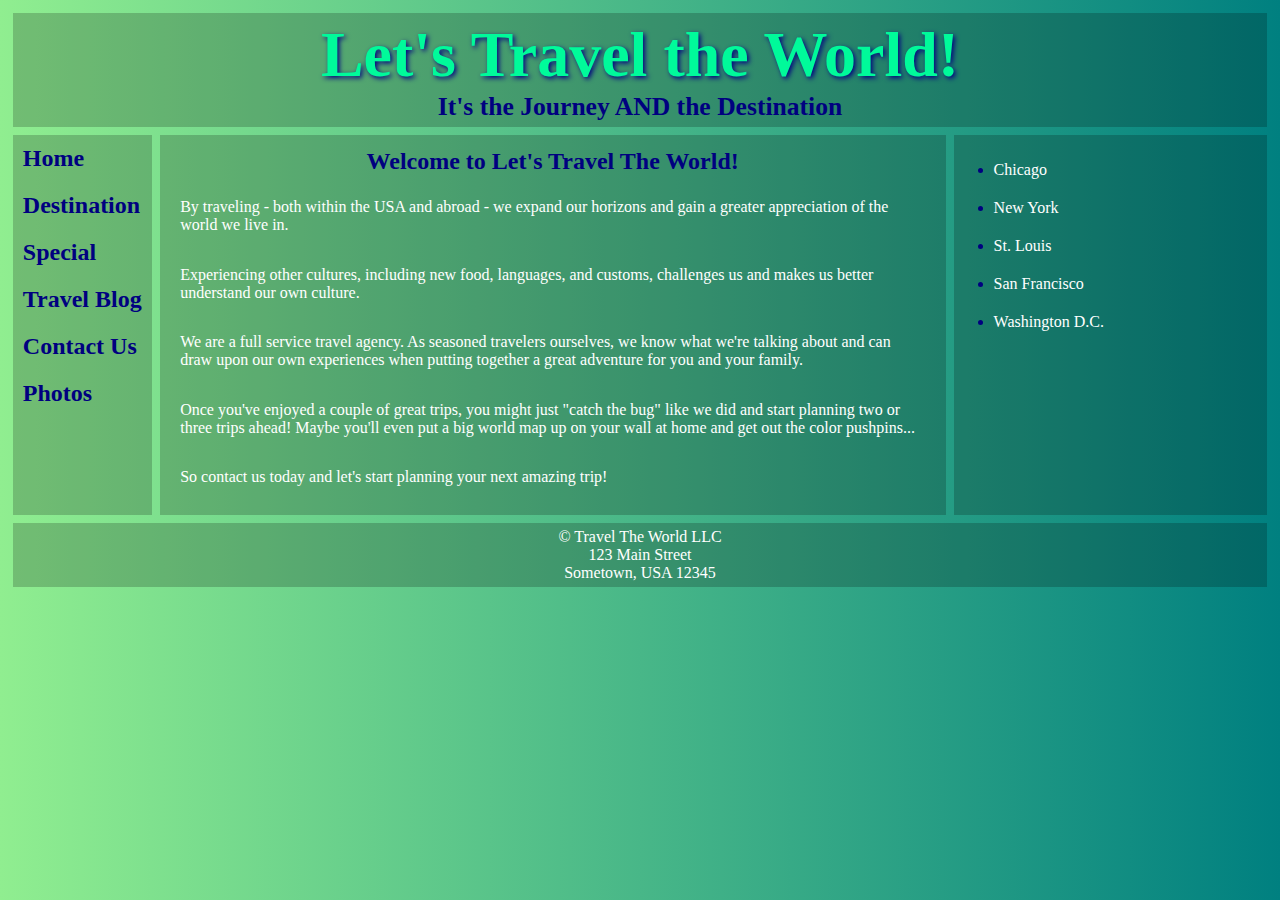
<file: index.html>
<!DOCTYPE html>
<html>
  <head>
    <script src="https://ajax.googleapis.com/ajax/libs/jquery/3.1.1/jquery.min.js"></script>
    <script src="code.js"></script>
    <meta name="viewport" content="width=device-width,initial-scale=1">
    <title>Travel the World</title>
    <meta charset="utf-8">
    <link rel="stylesheet" type="text/css" href="style1.css">
</head>
 <body>
  <div class="container1">
    <header>
        <h1>Let's Travel the World!</h1>
        <h3>It's the Journey AND the Destination</h3>
    </header>
   <nav id="flex-nav">
<a href="#" class="toggleNav">&#9776; Menu</a> <!--This will only be visible less than 480px wide-->
        <ul>
        <li><a href="index.html">Home</a></li>
        <li><a href="destination.html">Destination</a></li>
        <li><a href="special.html">Special</a></li>
        <li><a href="blog.html">Travel Blog</a></li>
        <li><a href="contact.html">Contact Us</a></li>
           <li><a href="photos.html">Photos</a></li>
       </ul>
    </nav>
    <main>
        <h2>Welcome to Let's Travel The World!</h2>
        <p>By traveling - both within the USA and abroad - we expand our horizons and gain a greater appreciation of the world we live in.</p>

        <p>Experiencing other cultures, including new food, languages, and customs, challenges us and makes us better understand our own culture.</p>

        <p>We are a full service travel agency. As seasoned travelers ourselves, we know what we're talking about and can draw upon our own experiences when putting together a great adventure for you and your family.</p>

        <p>Once you've enjoyed a couple of great trips, you might just "catch the bug" like we did and start planning two or three trips ahead! Maybe you'll even put a big world map up on your wall at home and get out the color pushpins...</p>

   <p>So contact us today and let's start planning your next amazing trip!</p>
    </main>
    <aside>
      <ul>
        <li><a href="https://www.choosechicago.com/">Chicago</a></li>
        <li><a href="https://www.nycgo.com/">New York</a></li>
        <li><a href="https://explorestlouis.com/">St. Louis</a></li>
        <li><a href="http://www.sftravel.com/">San Francisco</a></li>
        <li><a href="https://washington.org/">Washington D.C.</a></li>
      </ul>
    </aside>
    <footer>
        <p> &copy; Travel The World LLC</p>
        <p>123 Main Street</p>
        <p>Sometown, USA 12345</p>
    </footer>
  </div>
</body>
</html>
</file>
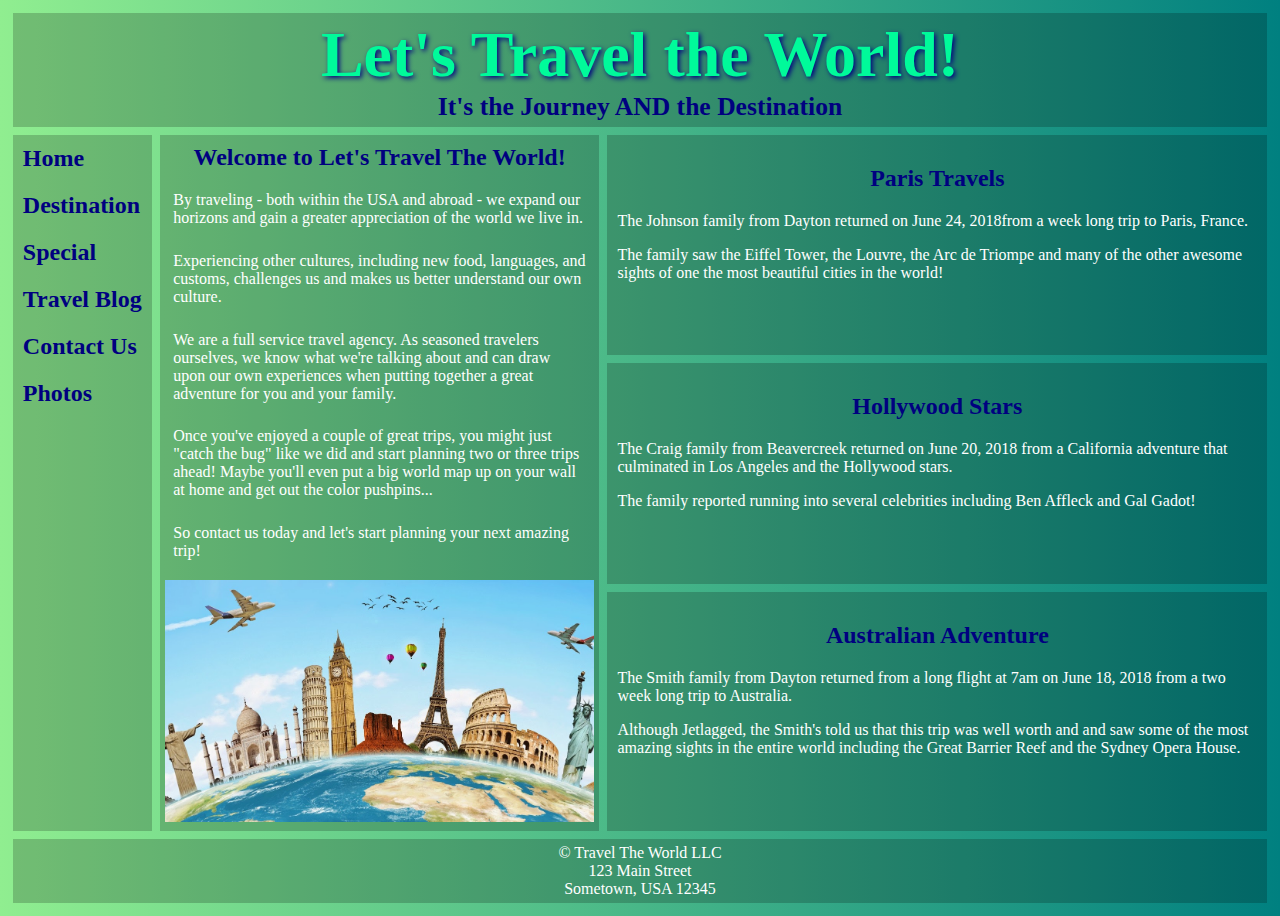
<file: blog.html>
<!DOCTYPE html>
<html>
  <head>
    <script src="https://ajax.googleapis.com/ajax/libs/jquery/3.1.1/jquery.min.js"></script>
    <script src="code.js"></script>
    <meta name="viewport" content="width=device-width,initial-scale=1">
    <title>Travel the World</title>
    <meta charset="utf-8">
    <link rel="stylesheet" type="text/css" href="style1.css">
</head>
 <body>
  <div class="container2">
    <header>
        <h1>Let's Travel the World!</h1>
        <h3>It's the Journey AND the Destination</h3>
    </header>
   <nav id="flex-nav">
<a href="#" class="toggleNav">&#9776; Menu</a> <!--This will only be visible less than 480px wide-->
        <ul>
        <li><a href="index.html">Home</a></li>
        <li><a href="destination.html">Destination</a></li>
        <li><a href="special.html">Special</a></li>
        <li><a href="blog.html">Travel Blog</a></li>
        <li><a href="contact.html">Contact Us</a></li>
           <li><a href="photos.html">Photos</a></li>
       </ul>
    </nav>
    <main>
        <h2>Welcome to Let's Travel The World!</h2>
        <p>By traveling - both within the USA and abroad - we expand our horizons and gain a greater appreciation of the world we live in.</p>

        <p>Experiencing other cultures, including new food, languages, and customs, challenges us and makes us better understand our own culture.</p>

        <p>We are a full service travel agency. As seasoned travelers ourselves, we know what we're talking about and can draw upon our own experiences when putting together a great adventure for you and your family.</p>

        <p>Once you've enjoyed a couple of great trips, you might just "catch the bug" like we did and start planning two or three trips ahead! Maybe you'll even put a big world map up on your wall at home and get out the color pushpins...</p>

   <p>So contact us today and let's start planning your next amazing trip!</p>
 <img src="travel.jpg">   </main>

<article class="top">
<h2>Paris Travels</h2>
<p>
The Johnson family from Dayton returned on June 24, 2018from a week long trip to Paris, France.
  </pf>
<p>
The family saw the Eiffel Tower, the Louvre, the Arc de Triompe and many of the other awesome sights of one the most beautiful cities in the world!
    </pf>
</article>
<article class="middle">
<h2>Hollywood Stars</h2>
<p>
The Craig family from Beavercreek returned on June 20, 2018 from a California adventure that culminated in Los Angeles and the Hollywood stars.
  </pf>
<p>
The family reported running into several celebrities including Ben Affleck and Gal Gadot!
  </pf>
</article>
<article class="bottom">
<h2>Australian Adventure</h2>
<p>
The Smith family from Dayton returned from a long flight at 7am on June 18, 2018 from a two week long trip to Australia.
  </pf>
  <p>
Although Jetlagged, the Smith's told us that this trip was well worth and and saw some of the most amazing sights in the entire world including the Great Barrier Reef and the Sydney Opera House.
  </pf>
</article>


  <footer>
        <p> &copy; Travel The World LLC</p>
        <p>123 Main Street</p>
        <p>Sometown, USA 12345</p>
    </footer>
  </div>
</body>
</html>
</file>
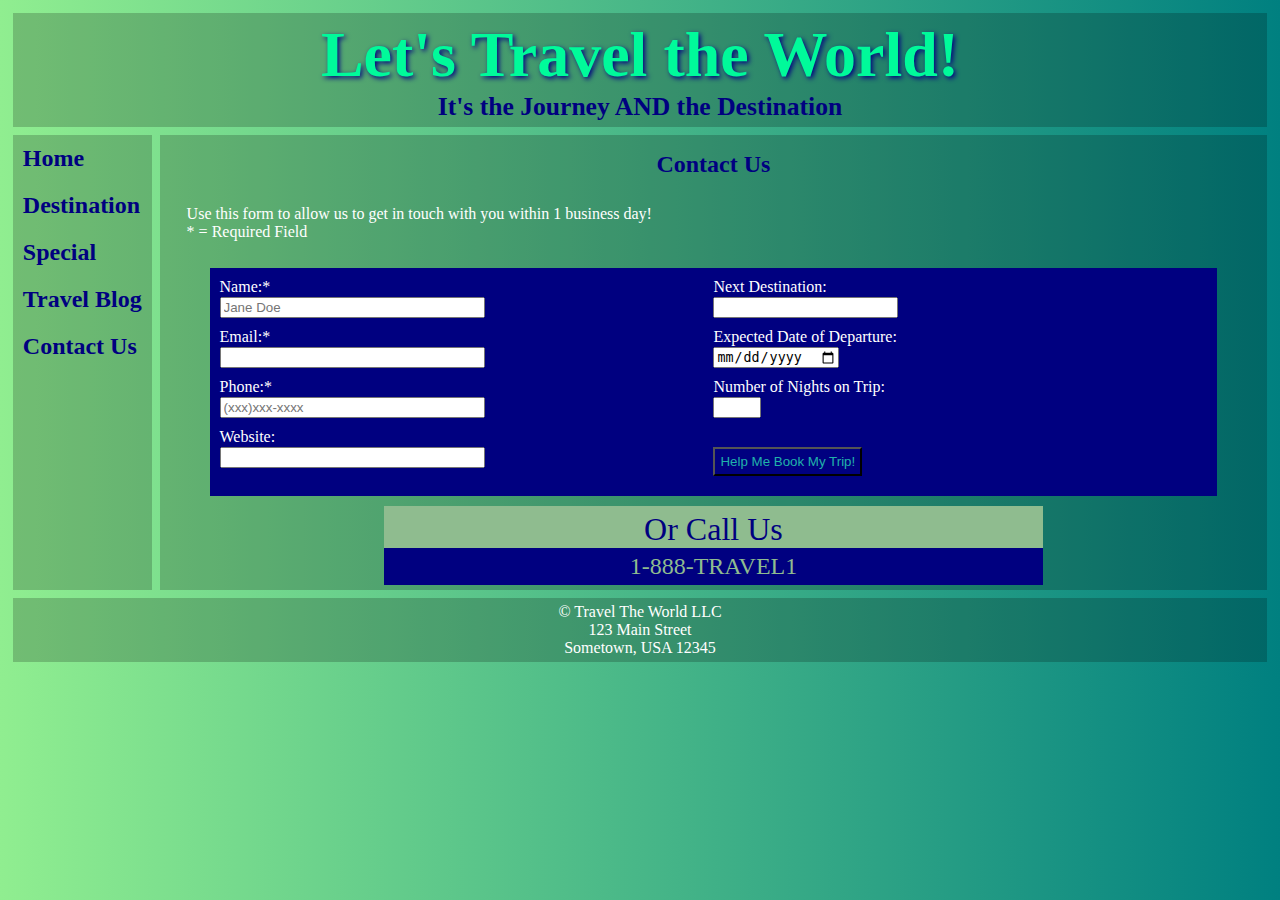
<file: Contact.html>
<!DOCTYPE html>
<html>
  <head>
    <title>Travel the World</title>
    <meta charset="utf-8">
    <link rel="stylesheet" type="text/css" href="style1.css">
    <script src="https://ajax.googleapis.com/ajax/libs/jquery/3.1.1/jquery.min.js"></script>
   <script src="code.js"></script>
   <meta name="viewport" content="width=device-width,initial-scale=1">
</head>
 <body>
  <div class="container4">
    <header>
        <h1>Let's Travel the World!</h1>
        <h3>It's the Journey AND the Destination</h3>
    </header>
    <nav id="flex-nav">
     <a href="#" class="toggleNav">&#9776; Menu</a> <!--This will only be visible less than 480px wide-->
        <ul>
        <li><a href="index.html">Home</a></li>
        <li><a href="destination.html">Destination</a></li>
        <li><a href="special.html">Special</a></li>
        <li><a href="blog.html">Travel Blog</a></li>
        <li><a href="Contact.html">Contact Us</a></li>
       </ul>
    </nav>
    <main>
      <h2>Contact Us</h2>
      <p>Use this form to allow us to get in touch with you within 1 business day!<br>
      * = Required Field</p>
      <form class= "nestedgrid2">
         <div class="div1">
           Name:*<br> <input type="text" size="30" name="fullname" placeholder="Jane Doe" required ><br>
           Email:*<br> <input type="email" size="30" name="email" required><br>
           Phone:*<br> <input type="tel" size="30" name="phone" placeholder="(xxx)xxx-xxxx" required><br>
           Website:<br> <input type="url" size="30" name="website"><br>
         </div>
         <div class="div2">
           Next Destination:<br> <input type="text" list="destination"><br>
           <datalist id="destination">
             <option value="Beijing">
             <option value="Lisbon">
             <option value="Paris">
             <option value="Sydney">
             <option value="Tokyo">
             <option value="Washington D.C">
           </datalist>
           Expected Date of Departure:<br> <input type="date" size="30" name="dod"><br>
           Number of Nights on Trip:<br> <input type="number" min="1" max="8" step="1" name="nights"><br>
           
            <br> <input type="submit" value="Help Me Book My Trip!" class="button"><br>
          </div>
      </form>
        <div class="call">
         Or Call Us
          <div class="phone">
            1-888-TRAVEL1
          </div>
        </div>
    </main>

    <footer>
        <p> &copy; Travel The World LLC</p>
        <p>123 Main Street</p>
        <p>Sometown, USA 12345</p>
    </footer>
  </div>
</body>
</html>
</file>
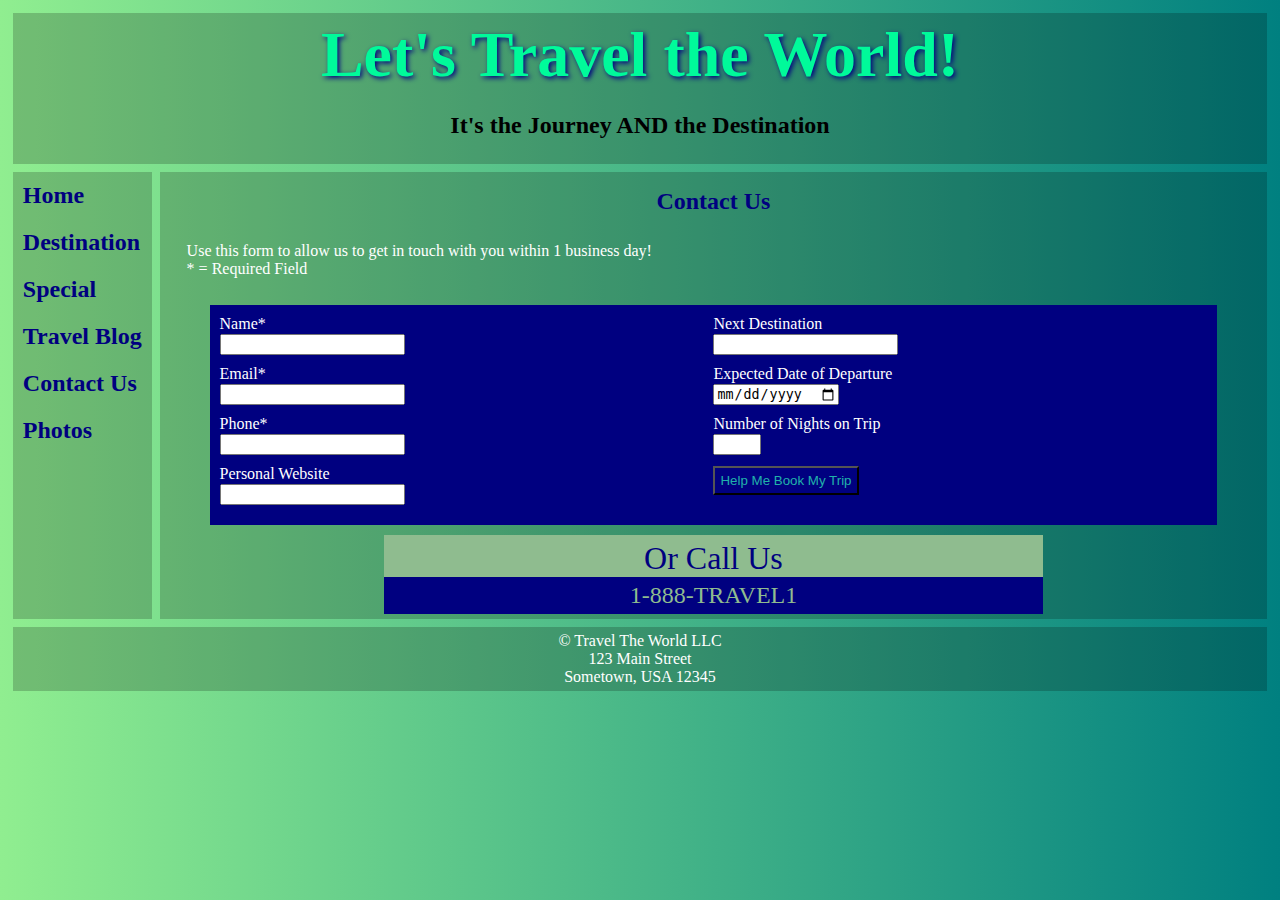
<file: contact.html>
<!DOCTYPE html>
<html lang="en">
  <head>
    <title>Travel the World</title>
    <meta charset="utf-8">
    <link rel="stylesheet" type="text/css" href="style1.css">
    <script src="https://ajax.googleapis.com/ajax/libs/jquery/3.1.1/jquery.min.js"></script>
<script src="code.js"></script>
<meta name="viewport" content="width=device-width,initial-scale=1">
</head>
 <body>
  <div class="container4">
    <header>
        <h1>Let's Travel the World!</h1>
        <h2>It's the Journey AND the Destination</h2>
    </header>
    <nav id="flex-nav">
<a href="#" class="toggleNav">&#9776; Menu</a> <!--This will only be visible less than 480px wide-->
        <ul>
        <li><a href="index.html">Home</a></li>
        <li><a href="destination.html">Destination</a></li>
        <li><a href="special.html">Special</a></li>
        <li><a href="blog.html">Travel Blog</a></li>
        <li><a href="contact.html">Contact Us</a></li>
        <li><a href="photos.html">Photos</a></li>
       </ul>
    </nav>
    <main>
      <h2>Contact Us</h2>
      <p>Use this form to allow us to get in touch with you within 1 business day!<br>* = Required Field</p>
      <form action=https://formspree.io/xknvkprz method="POST">
        <div class="nestedgrid2">
        <div class="div1">
        Name*<br><input type="text" name="name" required spellcheck="false" autocomplete="on" aria-label="Name"><br>
        Email*<br><input type="email" name="email" required spellcheck="false" autocomplete="on" aria-label="Email"><br>
        Phone*<br><input type="tel" name="phone" required spellcheck="false" autocomplete="on" aria-label="Phone"><br>
        Personal Website<br><input type="url" name="website" aria-label="Personal Website"><br>
        </div>
        <div class="div2">
        Next Destination<br><input type="text" name="destination" list="vaca" aria-label="Next Destination">
        <datalist id="vaca">
          <option value="Beijing">
          <option value="Lisbon">
          <option value="Paris">
          <option value="Sydney">
          <option value="Tokyo">
          <option value="Washington D.C.">
        </datalist><br>
        Expected Date of Departure<br><input type="date" name="date of departure" aria-label="Expected Date of Departure"><br>
        Number of Nights on Trip<br><input type="number" name="nights" min="1" max="8" step="1" aria-label="Number of Nights on Trip"><br>
        <input type="submit" value= "Help Me Book My Trip" class= "button">
        </div>
        </div>
      </form>
      <div class="call">Or Call Us
      <div class="phone">1-888-TRAVEL1</div></div>
    </main>
    <footer>
        <p> &copy; Travel The World LLC</p>
        <p>123 Main Street</p>
        <p>Sometown, USA 12345</p>
    </footer>
  </div>
</body>
</html>
</file>
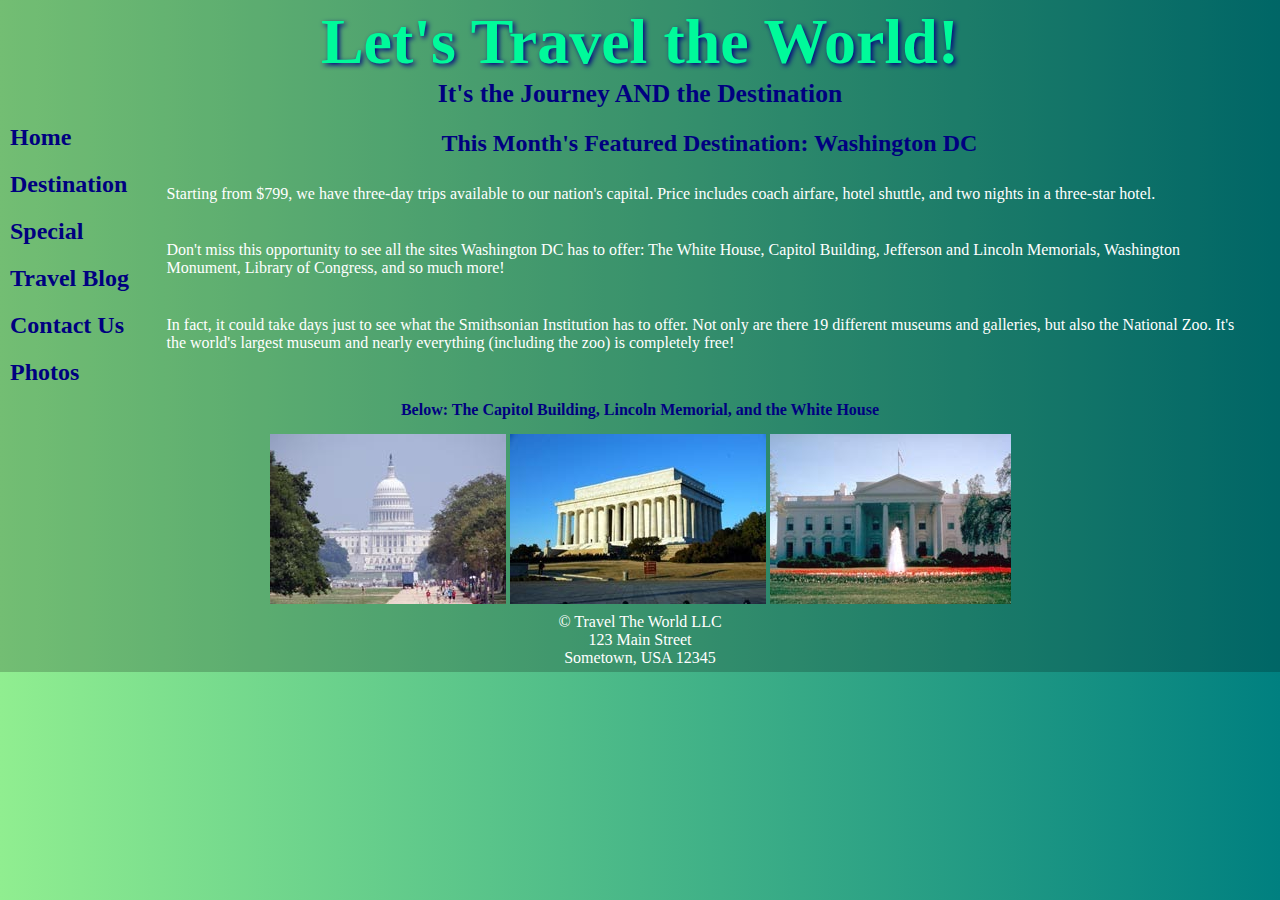
<file: special.html>
<!DOCTYPE html>
<html>
  <head>
    <title>Travel the World</title>
    <meta charset="utf-8">
    <link rel="stylesheet" type="text/css" href="style1.css">
    <script src="https://ajax.googleapis.com/ajax/libs/jquery/3.1.1/jquery.min.js"></script>
   <script src="code.js"></script>
   <meta name="viewport" content="width=device-width,initial-scale=1">
</head>
 <body>
  <div class="container3">
    <header>
        <h1>Let's Travel the World!</h1>
        <h3>It's the Journey AND the Destination</h3>
    </header>
    <nav id="flex-nav">
     <a href="#" class="toggleNav">&#9776; Menu</a> <!--This will only be visible less than 480px wide-->
        <ul>
        <li><a href="index.html">Home</a></li>
        <li><a href="destination.html">Destination</a></li>
        <li><a href="special.html">Special</a></li>
        <li><a href="blog.html">Travel Blog</a></li>
        <li><a href="contact.html">Contact Us</a></li>
           <li><a href="photos.html">Photos</a></li>
       </ul>
    </nav>
    <main>
       <div class= "nestedgrid">
          <section class= "section">
            <h2>This Month's Featured Destination: Washington DC</h2>
              <p>Starting from $799, we have three-day trips available to our nation's capital. Price includes coach airfare, hotel shuttle, and two nights in a three-star hotel.</p>

              <p>Don't miss this opportunity to see all the sites Washington DC has to offer: The White House, Capitol Building, Jefferson and Lincoln Memorials, Washington Monument, Library of Congress, and so much more!</p>

              <p>In fact, it could take days just to see what the Smithsonian Institution has to offer. Not only are there 19 different museums and galleries, but also the National Zoo. It's the world's largest museum and nearly everything (including the zoo) is completely free!</p>
          </section>
           <figure class= "fig1">
            <img src="washmon.jpg" alt="washmon">
           </figure>
        </div>
    </main>
     <figure class="fig2">
       <figcaption>Below: The Capitol Building, Lincoln Memorial, and the White House</figcaption>
        <img src= "capitol.jpg" alt= "capitol"> <img src="lincoln.jpg" alt="lincoln"> <img src="whitehouse.jpg" alt="whitehouse">
     </figure>
    <footer>
        <p> &copy; Travel The World LLC</p>
        <p>123 Main Street</p>
        <p>Sometown, USA 12345</p>
    </footer>
  </div>
</body>
</html>
</file>
<file: style1.css>
img {
  max-width:100%;

}

body {
  font-family: Verdana;
  background: linear-gradient(to right, lightgreen, teal);
  margin:0;
}
   
header {
  grid-area:header;
  background:rgba(0,0,0,.2);
  padding:5px;
  text-align:center;
 }

header h1 {
  font-size:5vw;
  color:mediumspringgreen;
  font-family:Impact;
  text-shadow: 2px 2px 5px navy;
  margin: 0;
}

header h3 {
  font-size:2vw;
  color:navy;
  margin:0;
}

nav {
  grid-area:nav;
  background:rgba(0,0,0,.2);
}

nav ul {
  padding:10px;
  margin:0;
}

nav li {
  padding:10px 10px;
  list-style-type:none;
  font-size:1.5em;
  font-weight:bold;
}

nav a {
  text-decoration:none;
  color:navy;
}

a:hover {
  color:white;
}

main {
  grid-area:main;
  background:rgba(0,0,0,.2);
  padding:5px;
}

main h2 {
  text-align:center;
  color:navy;
  margin:1%;
}

main p {
  color:white;
  padding:1% 2%;
  font-size:1em;
}

form {
  background-color:navy;
  width:90%;
  margin:auto;
  color:white;
  padding:10px;
}

input {
  margin: 1px 0 10px 0;
}



audio {
 max-width: 100%;
 preload="auto";
 
}
video {
  max-width:  100%;
  height:auto;
 preload="auto";
 
}

.video, .audio {
    margin:0;
    display:grid;  /*This needs to be set or it won't center*/
    justify-content:space-around;
}

.button {
padding:5px;
background-color:navy;
color:lightseagreen;
cursor:pointer;


}

.travelpic {
  margin:auto;
}

aside {
 grid-area:aside;
 background:rgba(0,0,0,.2);

}

aside h2 {
  color:navy;
}


aside a:hover {
color:navy;

}


aside a {
  text-decoration:none;
  color:white;
}

aside li{
color:navy;
font-size:1em;
padding: 10px 0;

}


.top {
  grid-area:top;
  padding:10px;
  background:rgba(0,0,0,.2);
  color:white;

}

.top h2 {
color:navy;
text-align:center;

}

.middle {
  grid-area:middle;
  padding:10px;
  background:rgba(0,0,0,.2);
  color:white;

}

.middle h2 {
color:navy;
text-align:center;

}

.bottom {
  grid-area:bottom;
  padding:10px;
  background:rgba(0,0,0,.2);
  color:white;

}

.bottom h2 {
color:navy;
text-align:center;
}




footer {
  grid-area:footer;
  background:rgba(0,0,0,.2);
  padding:5px;
  text-align:center;
}

footer p {
  font-size:1em;
  color:white;
  margin:0;
}

figure {
  margin:0;
  text-align:center;
  background:rgba(0,0,0,.2);

}

figcaption {
  padding:5px;
  color:navy;
  font-weight:bold;
 

}

figure img {
  padding-top:10px;
 

}
.fig1 {
grid-area:fig1;
}

.fig2 {
grid-area:fig2;
}
section {
grid-area:section;
}

section h3 {
text-align:center;
color:navy;
}
.call {
    color:navy;
    text-align:center;
    font-size:2em;
    background-color:darkseagreen;
    width:60%;
    padding: 5px 0 0 0;
    margin:10px auto 0 auto;
    cursor:pointer;
}

.phone{
    color:darkseagreen;
    background-color:navy;
    padding:5px;
    text-align:center;
    font-size:.75em;
}

.div1 {
grid-area:div1;
}

.div2 {
grid-area:div2;
}

/*---------------------------Mobile Layout Styles----------------------------*/
.container1 { /*for index.html*/
  display: grid;
  grid-template-columns:100%;
  grid-gap:.5em;
  margin:1%;
  grid-template-areas:
    "header"
    "nav"
    "main"
    "aside"
    "footer";  
    }

.container2 { /*for blog.html*/
  display: grid;
  grid-template-columns:100%;
  grid-gap:.5em;
  margin:1%;
  grid-template-areas:
    "header"
    "nav"
    "main"
    "top"
    "middle"
    "bottom"
    "footer";
    }
.container3 { /*for special.html*/
  display:grid;
  grid-template-columns: 100%;
  grid-template-areas:
"header"
"nav"
"main"
"fig2"
"footer";
}
.nestedgrid{
display:grid;
grid-template-columns:1fr;
grid-template-areas:
"section"
 "fig1";
}
.container4 { /*for destination.html and contact.html*/
  display: grid;
  grid-template-columns: auto 1fr;
  grid-gap:.5em;
  margin:1%;
  grid-template-areas:
"header"
"nav"
"main"
"footer";
}
.nestedgrid2 {
display:grid;
grid-template-columns:1fr 1fr;
grid-template-areas:
"div1"
"div2";
}

.nestedgrid3 {
display: grid;
grid-gap:.5em;
justify-items:center;
align-items:end;
grid-template-columns: repeat(auto-fill, minmax(350px, 1fr));
}

/*This stuff is for the hamburger menu*/
.toggleNav {
    display:grid; /*This is what allows the hamburger icon and "Menu" to display*/
    text-align:center;
    font-size:1.5em;
    font-weight:bold;
    padding:10px;
    }

#flex-nav ul {
    display: none; /*jQuery toggles the nav from to this class to the .open when clicked*/
    text-align:center;
    list-style: none;
    margin: 0;
    padding: 0;
    }
 
#flex-nav ul.open { /*.open is the class that gets toggled when clicked (with help from the jQuery code)*/
    display:grid;
    }
   
#flex-nav li {
    padding-left:10px;
    padding-top:10px;
    }



/*-----------------------Tablet Media Query------------------------*/
@media only screen and (min-width: 480px)  {
.container1 { /*for index.html*/
  grid-template-columns:auto 1fr;
  grid-template-areas:
    "header header"
    "nav main"
    "aside aside"
    "footer footer";
    }
.container2 { /*for blog.html*/
  grid-template-columns:auto 1fr;
  grid-template-areas:
    "header header"
    "nav main"
    "top top"
    "middle middle"
    "bottom bottom"
    "aside aside"
    "footer footer";
    }
.container3 { /*for special.html*/
  display:grid;
  grid-template-columns: auto 1fr;
  grid-template-areas:
"header header"
"nav main"
"fig2 fig2"
"footer footer";
}

.nestedgrid{
display:grid;
grid-template-columns:1fr;
grid-template-areas:
"section"
 "fig1";
}
.container4 { /*for destination.html and contact.html*/
  display: grid;
  grid-template-columns: auto 1fr;
  grid-template-areas:
"header header"
"nav main"
"footer footer";
}
.nestedgrid2 {
display:grid;
grid-template-areas:
"div1"
"div2";
}
/* Below will change from hamburger menu to side navigation*/
 
.toggleNav {
    display: none; /*Makes the hamburger icon with the word "Menu"
to disappear at this screen size*/
  }
 
#flex-nav ul {
    display:grid;
    text-align:left;
  }

#flex-nav li {
    padding-left:10px;
    padding-top:10px;
  }

}

/*-----------------------Desktop Media Query------------------------*/
@media only screen and (min-width: 960px)  {

.container1 { /*for index.html*/
  display: grid;
  grid-template-columns:auto 1fr 25%;
  grid-template-areas:
    "header header header"
    "nav main aside"
    "footer footer footer";
    }


.container2 { /*for blog.html*/
  display: grid;
  grid-template-columns: auto 1fr 1.5fr;
  grid-template-areas:
"header header header"
"nav main top"
"nav main middle"
"nav main bottom"
"footer footer footer";
}


.container3 { /*for special.html*/
  display:grid;
  grid-template-columns: auto 1fr;
  grid-template-areas:
"header header"
"nav main"
"fig2 fig2"
"footer footer";
}

.nestedgrid {
display:grid;
grid-template-columns:auto 1fr;
grid-template-areas:
"section fig1";
}

.nestedgrid2 {
display:grid;
grid-template-areas:
"div1 div2";
}


.container4 { /*for destination.html and contact.html*/
  display: grid;
  grid-template-columns: auto 1fr;
  grid-template-areas:
"header header"
"nav main"
"footer footer";
}
}
</file>
